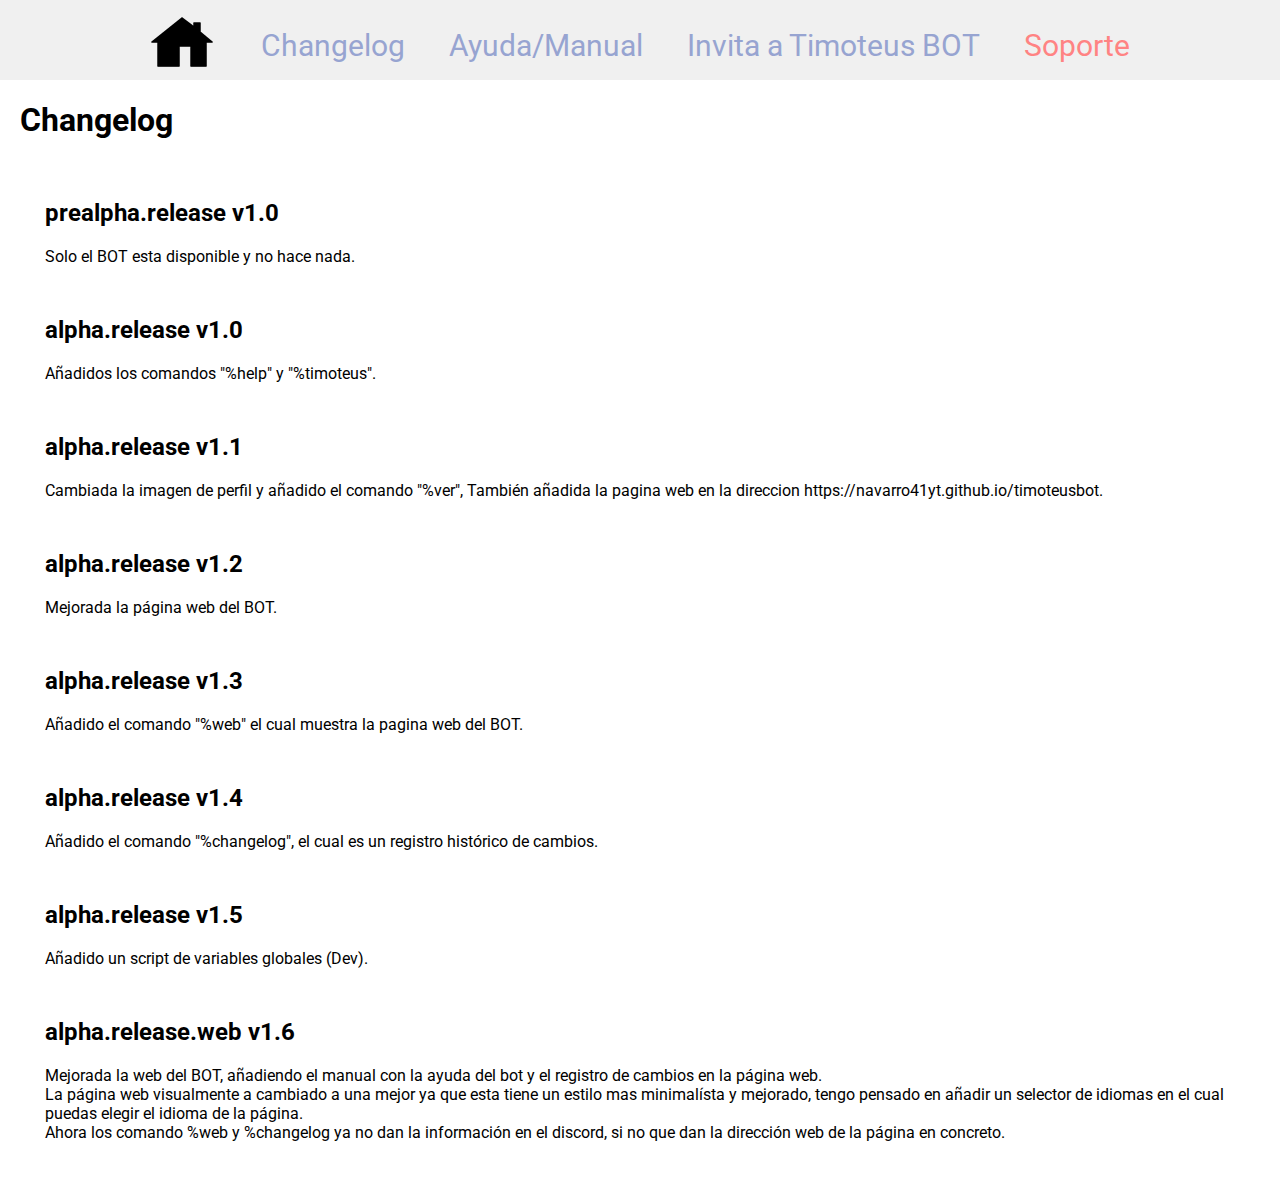
<file: changelog.html>
<!DOCTYPE html>
<html>
    <head>
        <meta charset="UTF-8">
        <title>Timoteus BOT - Changelog</title>

        <link rel="stylesheet" href="./styles/main.css">
        <link rel="stylesheet" href="./styles/a.css">

        <link rel="preconnect" href="https://fonts.googleapis.com">
        <link rel="preconnect" href="https://fonts.gstatic.com" crossorigin>
        <link href="https://fonts.googleapis.com/css2?family=Roboto:wght@300&display=swap" rel="stylesheet">

        <link rel="stylesheet" href="./styles/margenchangelog.css">

        <link rel="shortcut icon" href="./icons/favicon.png">
    </head>

    <body>
        <div class="menuarriba">
            <a class="menuitem" href="https://navarro41yt.github.io/timoteusbot/" style="text-decoration: none;">
                <img src="./imgs/Home_Icon.png" height="64">
            </a>

            <a class="menuitem" href="./changelog.html">Changelog</a>
            <a class="menuitem" href="./manual.html">Ayuda/Manual</a>
            <a class="menuitem" href="https://discord.com/api/oauth2/authorize?client_id=897493891467579392&permissions=8&scope=bot" target="_blank">Invita a Timoteus BOT</a>
            <a class="unaviable" href="./soporte.html" target="_blank">Soporte</a>
        </div>

        <div class="content">
            <div class="article">
                <h1>Changelog</h1>
                
                <h2>prealpha.release v1.0</h2>
                <p>Solo el BOT esta disponible y no hace nada.</p>
                
                <h2>alpha.release v1.0</h2>
                <p>Añadidos los comandos "%help" y "%timoteus".</p>
                
                <h2>alpha.release v1.1</h2>
                <p>Cambiada la imagen de perfil y añadido el comando "%ver", También añadida la pagina web en la direccion https://navarro41yt.github.io/timoteusbot.</p>
                
                <h2>alpha.release v1.2</h2>
                <p>Mejorada la página web del BOT.</p>

                <h2>alpha.release v1.3</h2>
                <p>Añadido el comando "%web" el cual muestra la pagina web del BOT.</p>

                <h2>alpha.release v1.4</h2>
                <p>Añadido el comando "%changelog", el cual es un registro histórico de cambios.</p>

                <h2>alpha.release v1.5</h2>
                <p>Añadido un script de variables globales (Dev).</p>

                <h2>alpha.release.web v1.6</h2>
                <p>Mejorada la web del BOT, añadiendo el manual con la ayuda del bot y el registro de cambios en la página web.<br>
                La página web visualmente a cambiado a una mejor ya que esta tiene un estilo mas minimalísta y mejorado, tengo pensado en añadir un selector de idiomas en el cual puedas elegir el idioma de la página.<br>
                Ahora los comando %web y %changelog ya no dan la información en el discord, si no que dan la dirección web de la página en concreto.</p>
            </div>
        </div>
    </body>
</html>
</file>
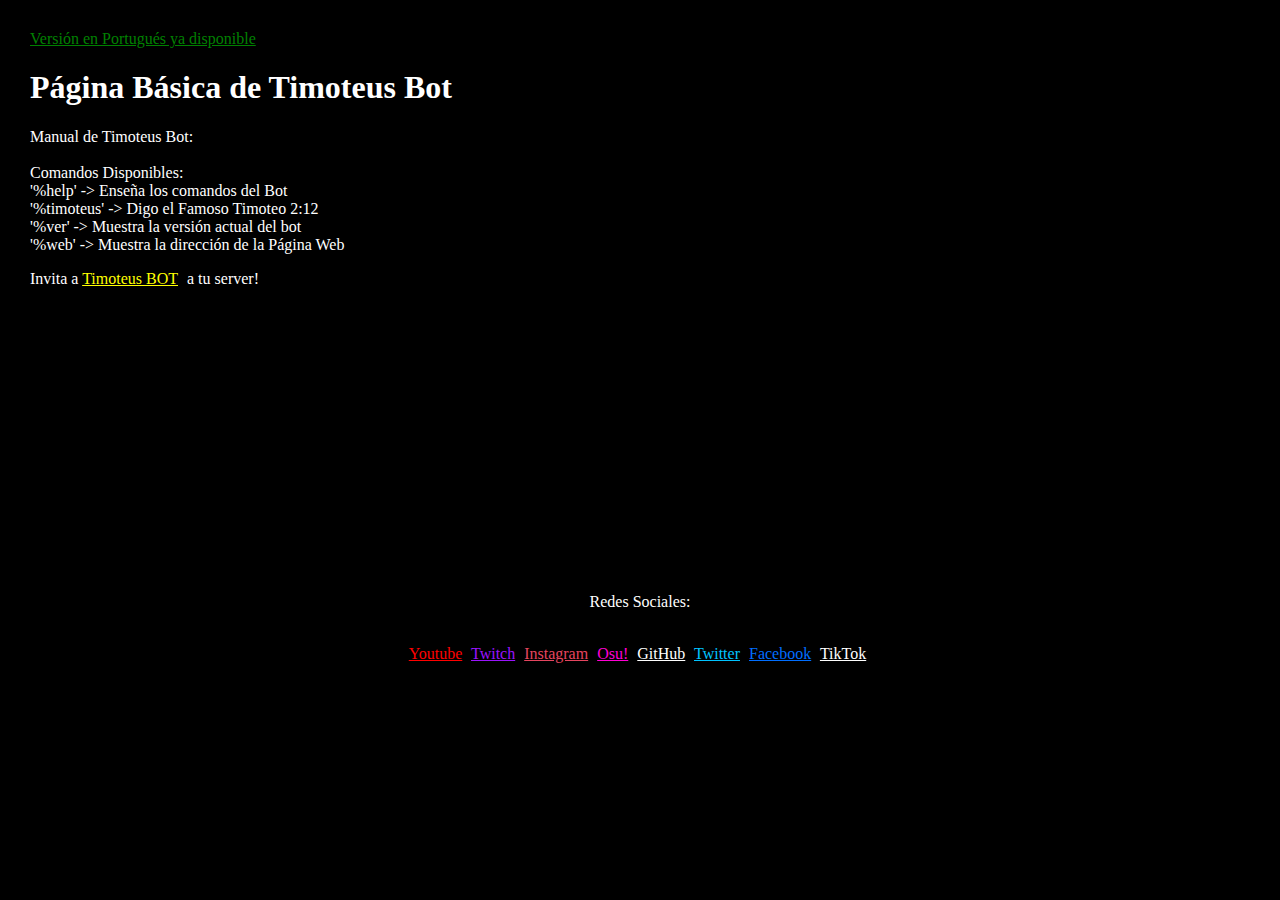
<file: index_old.html>
<html>
    <head>
        <meta charset="UTF-8">
        <link rel="stylesheet" href="./styles/generico.css">
        <a style="color: green;" href="./pt_pt/pt_pt.html">Versión en Portugués ya disponible</a>

        <link rel="preconnect" href="https://fonts.googleapis.com">
<link rel="preconnect" href="https://fonts.gstatic.com" crossorigin>
<link href="https://fonts.googleapis.com/css2?family=Roboto:wght@300&display=swap" rel="stylesheet">
    </head>

    <body>
        <h1>Página Básica de Timoteus Bot</h1>
        <p>
            Manual de Timoteus Bot:<br><br>
            Comandos Disponibles:<br>
            '%help' -> Enseña los comandos del Bot<br>
            '%timoteus' -> Digo el Famoso Timoteo 2:12<br>
            '%ver' -> Muestra la versión actual del bot<br>
            '%web' -> Muestra la dirección de la Página Web
            <script type="text/javascript">alert("Esta página esta en desuso")</script>
        </p>
        <p>Invita a <a class="timoteus" href="https://discord.com/api/oauth2/authorize?client_id=897493891467579392&permissions=139586881600&scope=bot">Timoteus BOT</a> a tu server!</p>
    </body>

    <footer>
        <p>Redes Sociales:</p>
        <br>
        <a class="youtubesn" href="https://www.youtube.com/c/navarro41yt">Youtube</a>
        <a class="twitchsn" href="https://www.twitch.tv/navarro41yt">Twitch</a>
        <a class="instagramsn" href="https://www.instagram.com/er_navarro__/">Instagram</a>
        <a class="osusn" href="https://osu.ppy.sh/users/19084091">Osu!</a>
        <a class="githubsn" href="https://github.com/navarro41yt">GitHub</a>
        <a class="twittersn" href="https://twitter.com/anavarro41yutu">Twitter</a>
        <a class="facebooksn" href="https://www.facebook.com/antonio.navarroalcedo">Facebook</a>
        <a class="tiktoksn" href="https://www.tiktok.com/@navarro41yt">TikTok</a>
    </footer>
</html>
</file>
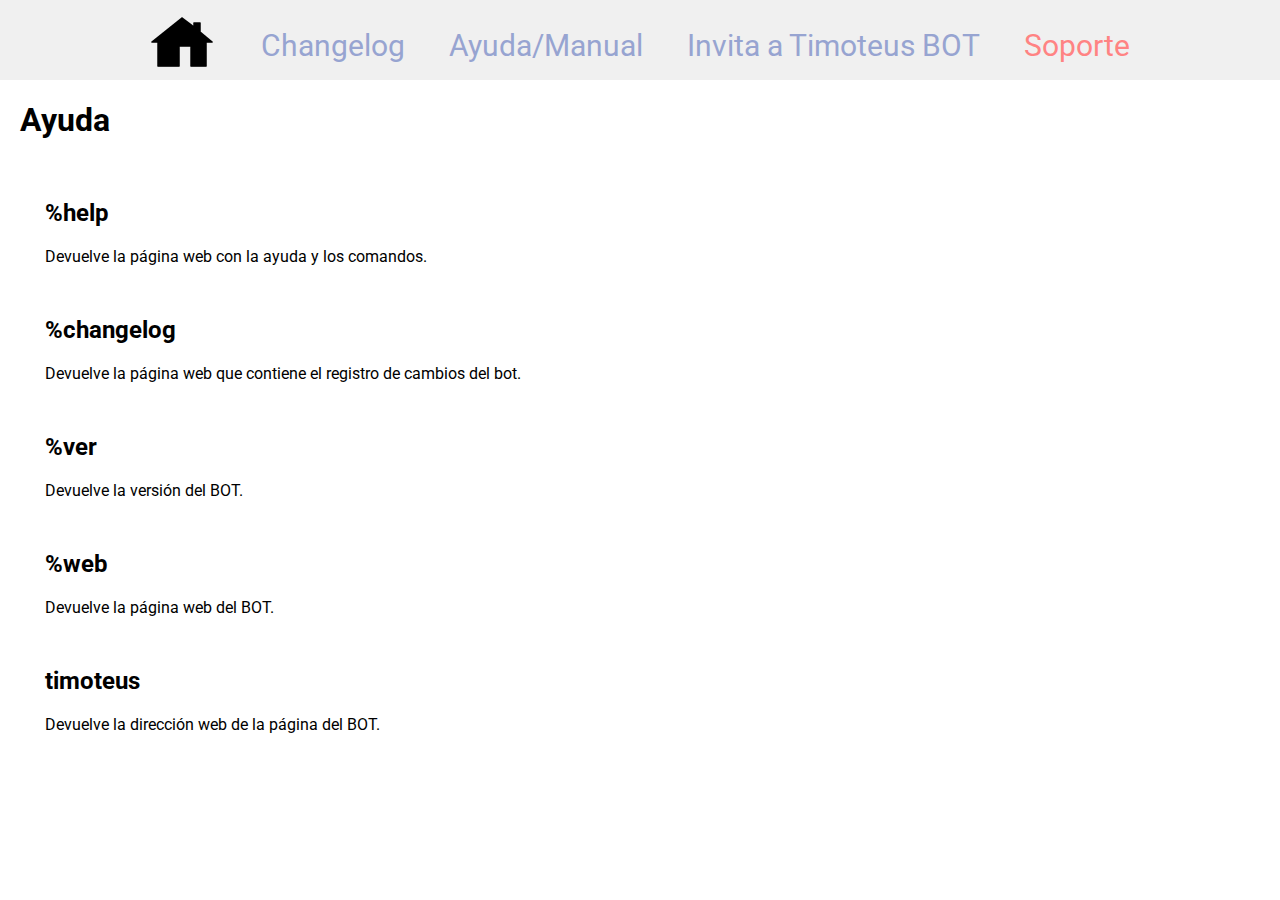
<file: manual.html>
<!DOCTYPE html>
<html>
    <head>
        <meta charset="UTF-8">
        <title>Timoteus BOT - Changelog</title>

        <link rel="stylesheet" href="./styles/main.css">
        <link rel="stylesheet" href="./styles/a.css">

        <link rel="preconnect" href="https://fonts.googleapis.com">
        <link rel="preconnect" href="https://fonts.gstatic.com" crossorigin>
        <link href="https://fonts.googleapis.com/css2?family=Roboto:wght@300&display=swap" rel="stylesheet">

        <link rel="stylesheet" href="./styles/margenchangelog.css">

        <link rel="shortcut icon" href="./icons/favicon.png">
    </head>

    <body>
        <div class="menuarriba">
            <a class="menuitem" href="https://navarro41yt.github.io/timoteusbot/" style="text-decoration: none;">
                <img src="./imgs/Home_Icon.png" height="64">
            </a>
            <a class="menuitem" href="./changelog.html">Changelog</a>
            <a class="menuitem" href="./manual.html">Ayuda/Manual</a>
            <a class="menuitem" href="https://discord.com/api/oauth2/authorize?client_id=897493891467579392&permissions=8&scope=bot" target="_blank">Invita a Timoteus BOT</a>
            <a class="unaviable" href="./soporte.html" target="_blank">Soporte</a>
        </div>

        <div class="content">
            <div class="article">
                <h1>Ayuda</h1>
                
                <h2>%help</h2>
                <p>Devuelve la página web con la ayuda y los comandos.</p>

                <h2>%changelog</h2>
                <p>Devuelve la página web que contiene el registro de cambios del bot.</p>

                <h2>%ver</h2>
                <p>Devuelve la versión del BOT.</p>

                <h2>%web</h2>
                <p>Devuelve la página web del BOT.</p>

                <h2>timoteus</h2>
                <p>Devuelve la dirección web de la página del BOT.</p>
            </div>
        </div>
    </body>
</html>
</file>
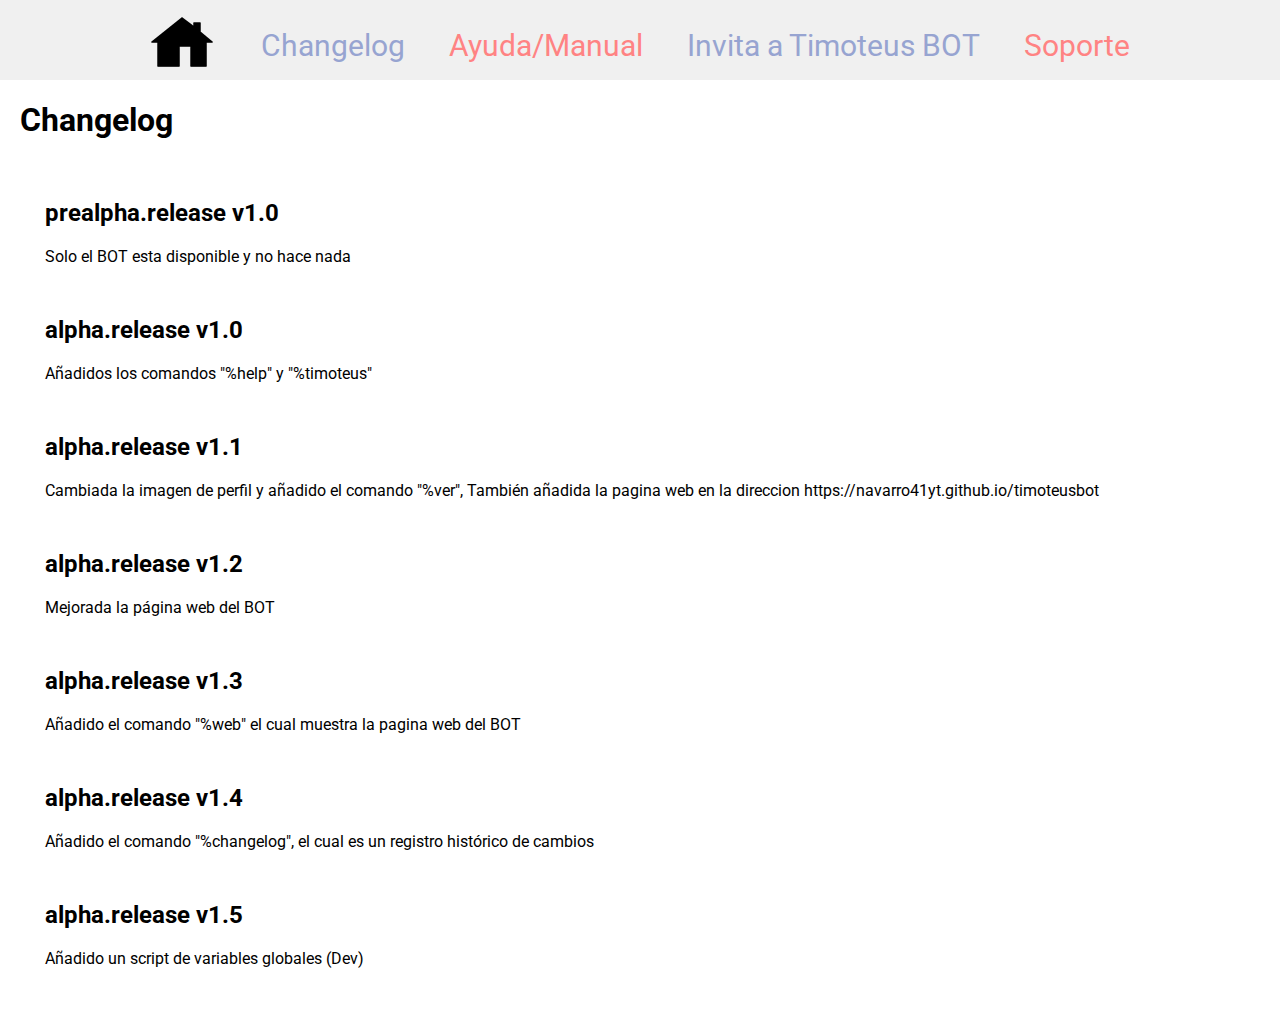
<file: changelog/changelog.html>
<!DOCTYPE html>
<html>
    <head>
        <meta charset="UTF-8">
        <title>Timoteus BOT / Changelog</title>

        <link rel="stylesheet" href="../styles/main.css">
        <link rel="stylesheet" href="../styles/a.css">

        <link rel="preconnect" href="https://fonts.googleapis.com">
        <link rel="preconnect" href="https://fonts.gstatic.com" crossorigin>
        <link href="https://fonts.googleapis.com/css2?family=Roboto:wght@300&display=swap" rel="stylesheet">

        <link rel="stylesheet" href="../styles/margenchangelog.css">

        <link rel="shortcut icon" href="../icons/favicon.png">
    </head>

    <body>
        <div class="menuarriba">
            <a class="menuitem" href="../index.html" style="text-decoration: none;">
                <img src="../imgs/Home_Icon.png" height="64">
            </a>

            <a class="menuitem" href="./changelog.html">Changelog</a>
            <a class="unaviable" href="./manual.html">Ayuda/Manual</a>
            <a class="menuitem" href="https://discord.com/api/oauth2/authorize?client_id=897493891467579392&permissions=8&scope=bot" target="_blank">Invita a Timoteus BOT</a>
            <a class="unaviable" href="./soporte.html" target="_blank">Soporte</a>
        </div>

        <div class="content">
            <div class="article">
                <h1>Changelog</h1>
                
                <h2>prealpha.release v1.0</h2>
                <p>Solo el BOT esta disponible y no hace nada</p>
                
                <h2>alpha.release v1.0</h2>
                <p>Añadidos los comandos "%help" y "%timoteus"</p>
                
                <h2>alpha.release v1.1</h2>
                <p>Cambiada la imagen de perfil y añadido el comando "%ver", También añadida la pagina web en la direccion https://navarro41yt.github.io/timoteusbot</p>
                
                <h2>alpha.release v1.2</h2>
                <p>Mejorada la página web del BOT</p>

                <h2>alpha.release v1.3</h2>
                <p>Añadido el comando "%web" el cual muestra la pagina web del BOT</p>

                <h2>alpha.release v1.4</h2>
                <p>Añadido el comando "%changelog", el cual es un registro histórico de cambios</p>

                <h2>alpha.release v1.5</h2>
                <p>Añadido un script de variables globales (Dev)</p>
            </div>
        </div>
    </body>
</html>
</file>
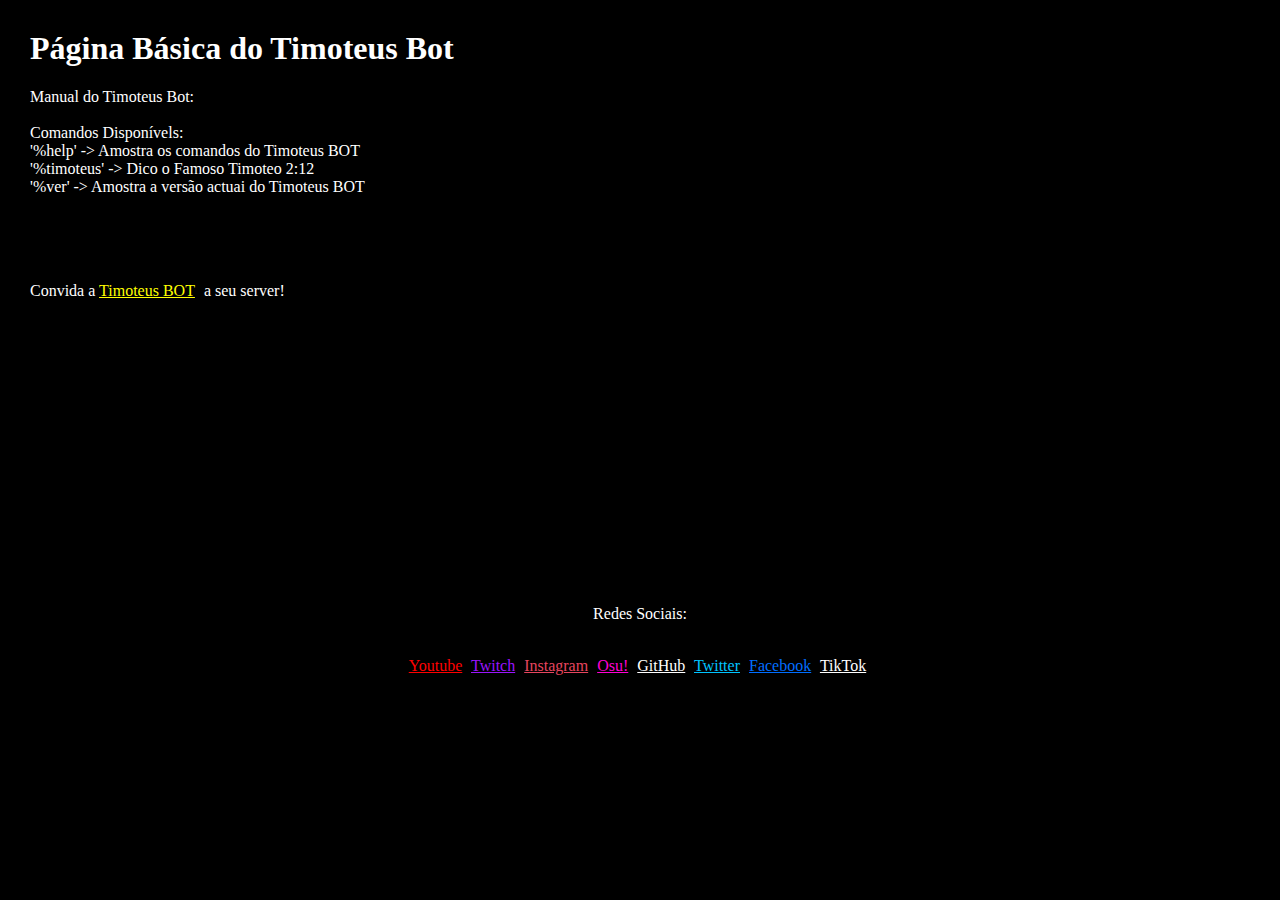
<file: pt_pt/pt_pt.html>
<html>
    <head>
        <meta charset="UTF-8">
        <link rel="stylesheet" href="../styles/generico.css">
    </head>

    <body>
        <h1>Página Básica do Timoteus Bot</h1>
        <p>Manual do Timoteus Bot:<br><br>Comandos Disponívels:<br>'%help' -> Amostra os comandos do Timoteus BOT<br>'%timoteus' -> Dico o Famoso Timoteo 2:12<br>'%ver' -> Amostra a versão actuai do Timoteus BOT</p>
        <br><br><br>
        <p>Convida a <a class="timoteus" href="https://discord.com/api/oauth2/authorize?client_id=897493891467579392&permissions=139586881600&scope=bot">Timoteus BOT</a> a seu server!</p>
    </body>

    <footer>
        <p>Redes Sociais:</p>
        <br>
        <a class="youtubesn" href="https://www.youtube.com/c/navarro41yt">Youtube</a>
        <a class="twitchsn" href="https://www.twitch.tv/navarro41yt">Twitch</a>
        <a class="instagramsn" href="https://www.instagram.com/er_navarro__/">Instagram</a>
        <a class="osusn" href="https://osu.ppy.sh/users/19084091">Osu!</a>
        <a class="githubsn" href="https://github.com/navarro41yt">GitHub</a>
        <a class="twittersn" href="https://twitter.com/anavarro41yutu">Twitter</a>
        <a class="facebooksn" href="https://www.facebook.com/antonio.navarroalcedo">Facebook</a>
        <a class="tiktoksn" href="https://www.tiktok.com/@navarro41yt">TikTok</a>
    </footer>
</html>
</file>
<file: styles/main.css>
*{
    box-sizing: border-box
}

body{
    font-family: Roboto, sans-serif;
    margin: 0px;
}

.menuarriba{
    width: 100%;
    height: 80px;
    color:#f5f8fc;
    background-color: rgb(240, 240, 240);
    padding-top: 10px;
    text-align: center;
}

.menuitem{
    font-size: 30px;
    vertical-align: middle;
    margin-left: 20px;
    margin-right: 20px;
}

.unaviable{
    font-size: 30px;
    vertical-align: middle;
    margin-left: 20px;
    margin-right: 20px;
}

.article{
    margin: 20px;
}
</file>
<file: styles/a.css>
.yt{
    color: red;
    font-style: italic;
}

a{
    color: rgb(151, 164, 209);
    text-decoration: none;
    transition: 500ms;
}

a:hover{
    color: rgb(62, 92, 255);
    text-decoration: underline;
    transition: 500ms;
}

a:visited{
    text-decoration: none;
}

.unaviable{
    color: rgb(255, 131, 131);
    text-decoration: none;
    transition: 500ms;
}

.unaviable:hover{
    color: rgb(255, 0, 0);
    text-decoration: underline;
    transition: 500ms;
}
</file>
<file: styles/margenchangelog.css>
h1{
    margin-bottom: 60px;
}

h2{
    margin-left: 25px;
}

p{
    margin-left: 25px;
    margin-bottom: 50px;
}
</file>
<file: styles/generico.css>
body{
    background-color: black;
    color: white;
    margin: 30px 30px 30px 30px;
    font-family: Comic Sans MS;
}

footer{
    margin-top: 25%;
    text-align: center;
}

a{
    color: blue;
    margin-right: 5px;
}

.youtubesn{
    color: red;
}

.osusn{
    color: rgb(255, 0, 212);
}

.instagramsn{
    color: rgb(230, 69, 95);
}

.facebooksn{
    color: rgb(0, 110, 255);
}

.tiktoksn{
    color: white;
}

.githubsn{
    color: white;
}

.twitchsn{
    color: rgb(154, 20, 252);
}

.timoteus{
    color: yellow;
}

.twittersn{
    color: rgb(0, 195, 255);
}
</file>
